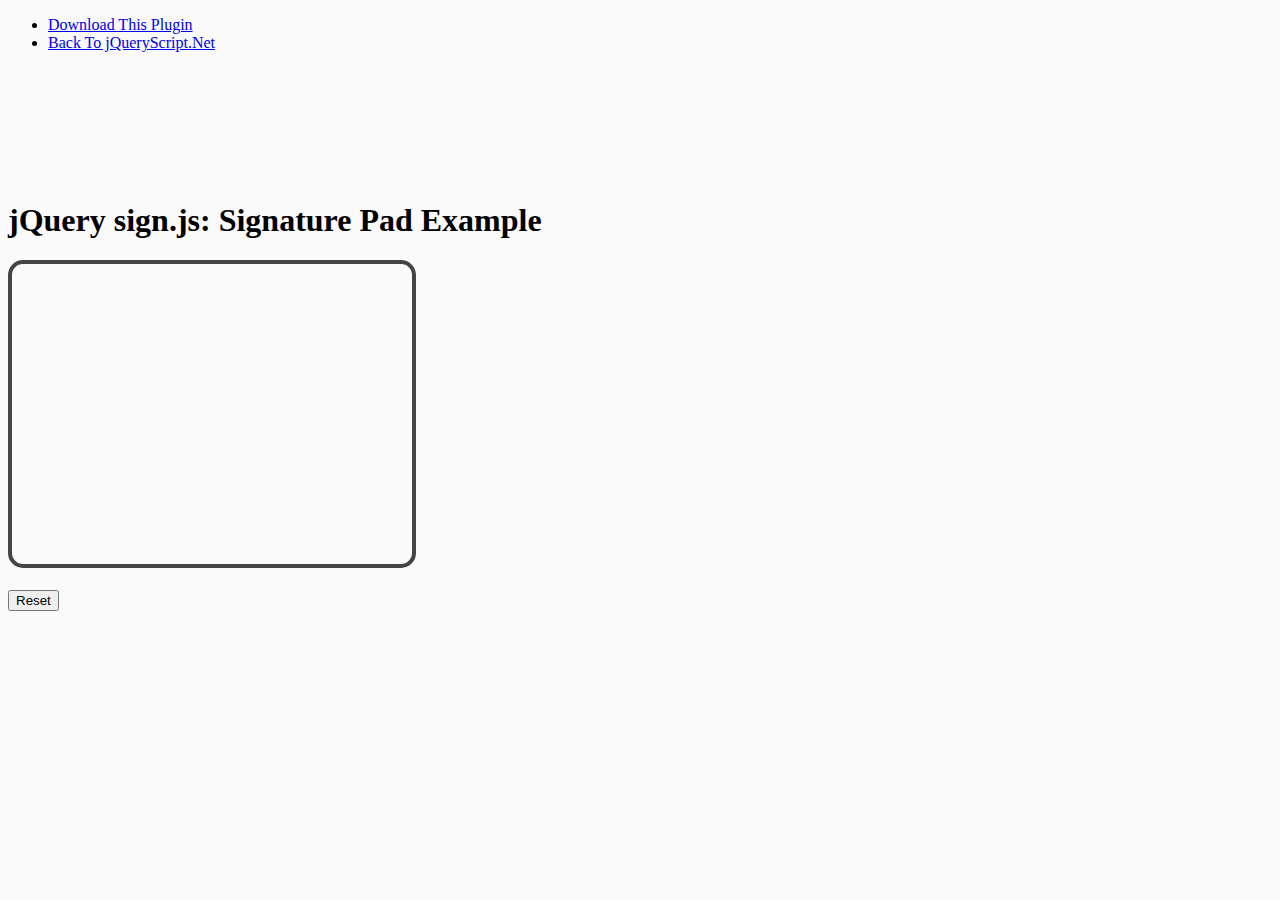
<file: public/res/sign/index.html>
<!doctype html>
<html>
<head>
<meta charset="utf-8">
<meta http-equiv="X-UA-Compatible" content="IE=edge,chrome=1">
<meta name="viewport" content="width=device-width, initial-scale=1, shrink-to-fit=no">
    <script src="https://code.jquery.com/jquery-3.3.1.slim.min.js" integrity="sha384-q8i/X+965DzO0rT7abK41JStQIAqVgRVzpbzo5smXKp4YfRvH+8abtTE1Pi6jizo" crossorigin="anonymous"></script>
    <script src="sign.js"></script>
    <link href="https://www.jqueryscript.net/css/jquerysctipttop.css" rel="stylesheet" type="text/css">
    <title>jQuery sign.js: Signature Pad Example</title>

    <script>
        $(document).ready(function()
        {
            $('#myCanvas').sign({
                resetButton: $('#resetSign'),
                lineWidth: 5,
                height:300,
                width:400
            });
        });
    </script>
    <style>
    body { background-color: #fafafa; }
        #myCanvas {
            border:4px solid #444;
            border-radius: 15px;
            background-color: #fafafa;
        }
        .container { margin: 150px auto; }
    </style>
</head>
<body>
<div id="jquery-script-menu">
<div class="jquery-script-center">
<ul>
<li><a href="https://www.jqueryscript.net/other/Canvas-Signature-Pad-Sign.html">Download This Plugin</a></li>
<li><a href="https://www.jqueryscript.net/">Back To jQueryScript.Net</a></li>
</ul>
<div class="jquery-script-ads"><script type="text/javascript">
google_ad_client = "ca-pub-2783044520727903";
/* jQuery_demo */
google_ad_slot = "2780937993";
google_ad_width = 728;
google_ad_height = 90;
//-->
</script>
<script type="text/javascript"
src="https://pagead2.googlesyndication.com/pagead/show_ads.js">
</script></div>
<div class="jquery-script-clear"></div>
</div>
</div>
    <div class="container">
        <h1>jQuery sign.js: Signature Pad Example</h1>
    <canvas id="myCanvas"></canvas><br><br>
    <input type="button" value="Reset" id='resetSign'>
</div>
<script type="text/javascript">

  var _gaq = _gaq || [];
  _gaq.push(['_setAccount', 'UA-36251023-1']);
  _gaq.push(['_setDomainName', 'jqueryscript.net']);
  _gaq.push(['_trackPageview']);

  (function() {
    var ga = document.createElement('script'); ga.type = 'text/javascript'; ga.async = true;
    ga.src = ('https:' == document.location.protocol ? 'https://ssl' : 'http://www') + '.google-analytics.com/ga.js';
    var s = document.getElementsByTagName('script')[0]; s.parentNode.insertBefore(ga, s);
  })();

</script>
</body>
</html>
</file>
